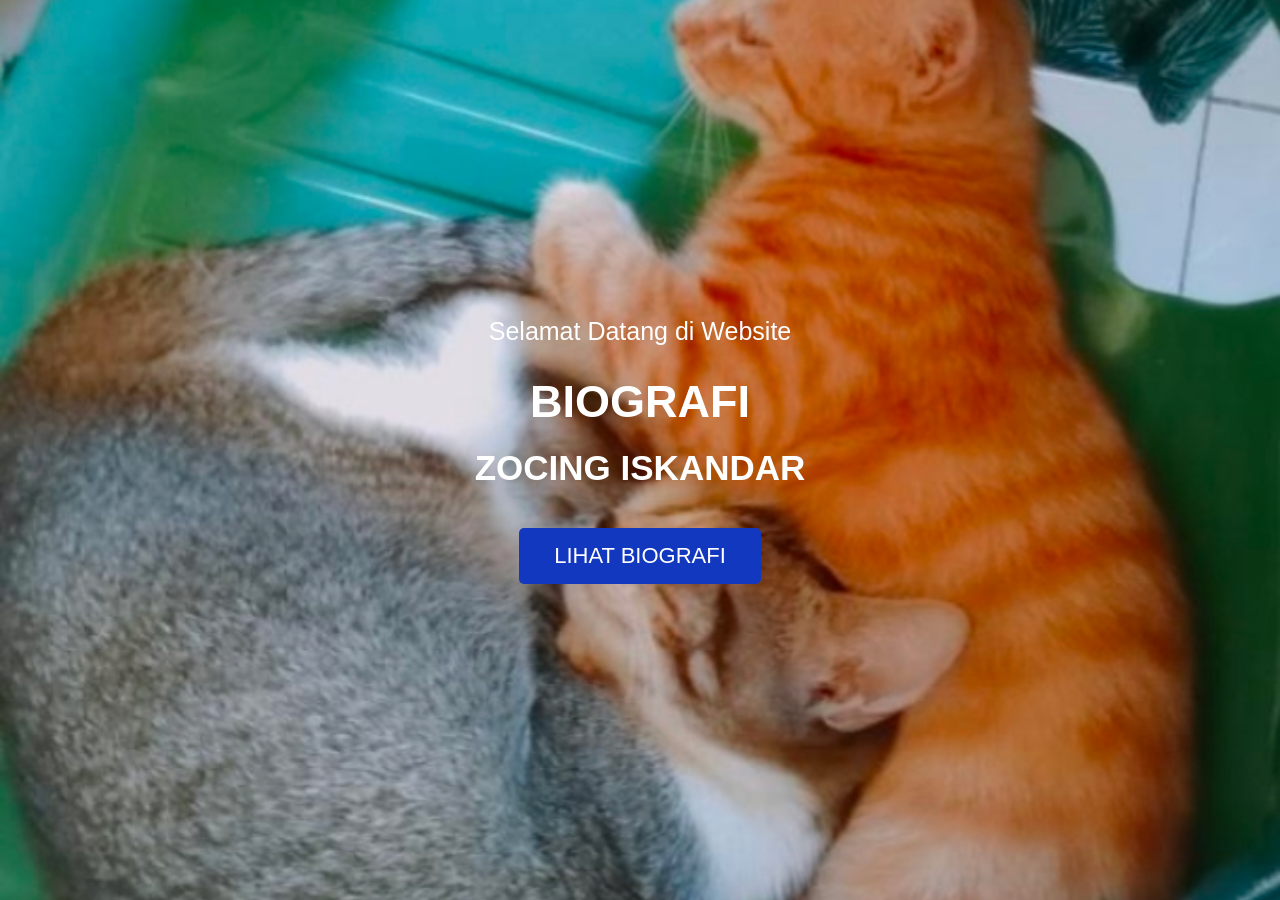
<file: index.html>
<!DOCTYPE html>
<html lang="id">
<head>
    <meta charset="UTF-8">
    <meta name="viewport" content="width=device-width, initial-scale=1.0">

    <title>zocing iskandar</title>

    <link rel="stylesheet" href="style.css">
</head>

<body>

    <section id="foto">

        <class="logo">

        <!-- TEKS -->
        <div id="teks-foto">

            <p>Selamat Datang di Website</p>

            <h1>BIOGRAFI</h1>

            <h2>ZOCING ISKANDAR</h2>

            <button class="tombol" onclick="location.href='biografi.html'">
                LIHAT BIOGRAFI
            </button>
        </div>
    </section>
</body>
</html>
</file>
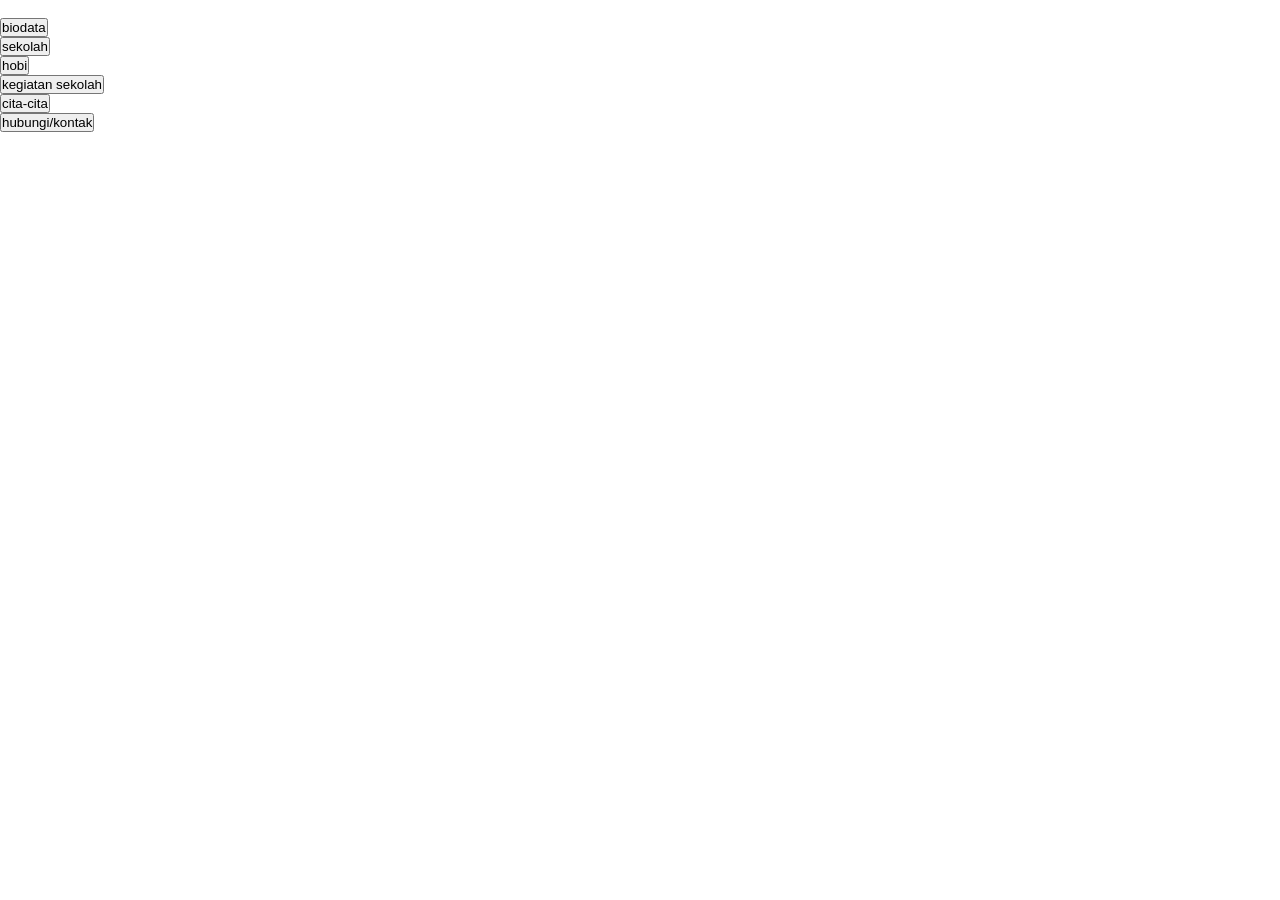
<file: biografi.html>
<!DOCTYPE html>
<html lang="id">
<head>
    <meta charset="UTF-8">
    <meta name="viewport" content="width=device-width, initial-scale=1.0">
    <title>Biografi zocing iskandar</title>
    <link rel="stylesheet" href="style.css">
</head>

<body>
  <section id=ketik>
    <img scr=330cbf7c8e1fe85acb0fd418af977425.png class="kedue">
    
<div class="menu"><button class="biodata" onclick="location.href='biodata.html'">biodata</button>
</div>
      <div class="menu"><button class="sekolah" onclick="location.href='sekolah.html'">sekolah</button>
      </div>
      <div class="menu"><button class="hobi" onclick="location.href='hobi.html'">hobi</button>
      </div>
      <div class="menu"><button class="kegiatam sekolah" onclick="location.href='kegiatan sekolah.html'">kegiatan sekolah</button></div>
      <div class="menu"><button class ="cita-cita" onclick="location.href='cita-cita.html'">cita-cita</button>
      </div>
      <div class="menu"><button class="hubungi/kontak" onclick="location.href='hubungi/kontak.html'">hubungi/kontak</button></div>
</body>
</html>
</file>
<file: style.css>
* {
    margin: 0;
    padding: 0;
  box-sizing: border-box;
}

body {
    font-family: Arial, sans-serif;
}

#foto {
    width: 100%;
    height: 100vh;

    background-image:
        linear-gradient(
            rgba(0, 0, 0, 0.05),
            rgba(0, 0, 0, 0.05)
        ),
      url("IMG_20260908_212808.jpg");
    background-size: cover;
    background-position: center;

    display: flex;
    flex-direction: column;
    justify-content: center;
    align-items: center;

    text-align: center;
    color: white;

    position: relative;
}
.logo {
    width: 100px;
    height: 100px;

    object-fit: contain;

   position: absolute;
    top: 40px;
}
#teks-foto {
    padding: 20px;
}

#teks-foto p {
    font-size: 25px;
    margin-bottom: 30px;
    color: hwb(0 100% 0%);
}

#teks-foto h1 {
    font-size: 45px;
    color: white;
    margin-bottom: 20px;
}

#teks-foto h2 {
    font-size: 35px;
    color: white;
    margin-bottom: 40px;
}

/* biar gk lupa ini namanya tombol yach */
.tombol {
    padding: 15px 35px;

    font-size: 22px;

    background: #1338c0;
    color: white;

    border: none;
    border-radius: 5px;

    cursor: pointer;
}

.tombol:hover {
    background: #e69f00;
}

/* media ini buat nyesuain kondisi */
@media (max-width: 600px) {

    .logo {
        width: 80px;
        height: 80px;
        top: 30px;
    }

    #teks-foto p {
        font-size: 20px;
    }

    #teks-foto h1 {
        font-size: 35px;
    }

    #teks-foto h2 {
        font-size: 28px;
    }
  .menu {
    display: flex;
    flex-wrap: wrap;
    justify-content: center;
  }
 .menu button{
  width: 200;
  height: 100;
}
#ketik {
    width: 100%;
    height: 100vh;

    background-image:
        linear-gradient(
            rgba(0, 0, 0, 0.05),
            rgba(0, 0, 0, 0.05)
        ),
        url("330cbf7c8e1fe85acb0fd418af977425.png");
}
#halow {
    width: 100%;
    height: 100vh;
    background: black;
}
#pens {
  padding: 100px;
}
#pens p {
  font-size: 50px;
    margin-bottom: 30px;
    color: hwb(0 100% 0%);
  object-fit: contain;

   position: absolute;
  top: 30;
}}
</file>
